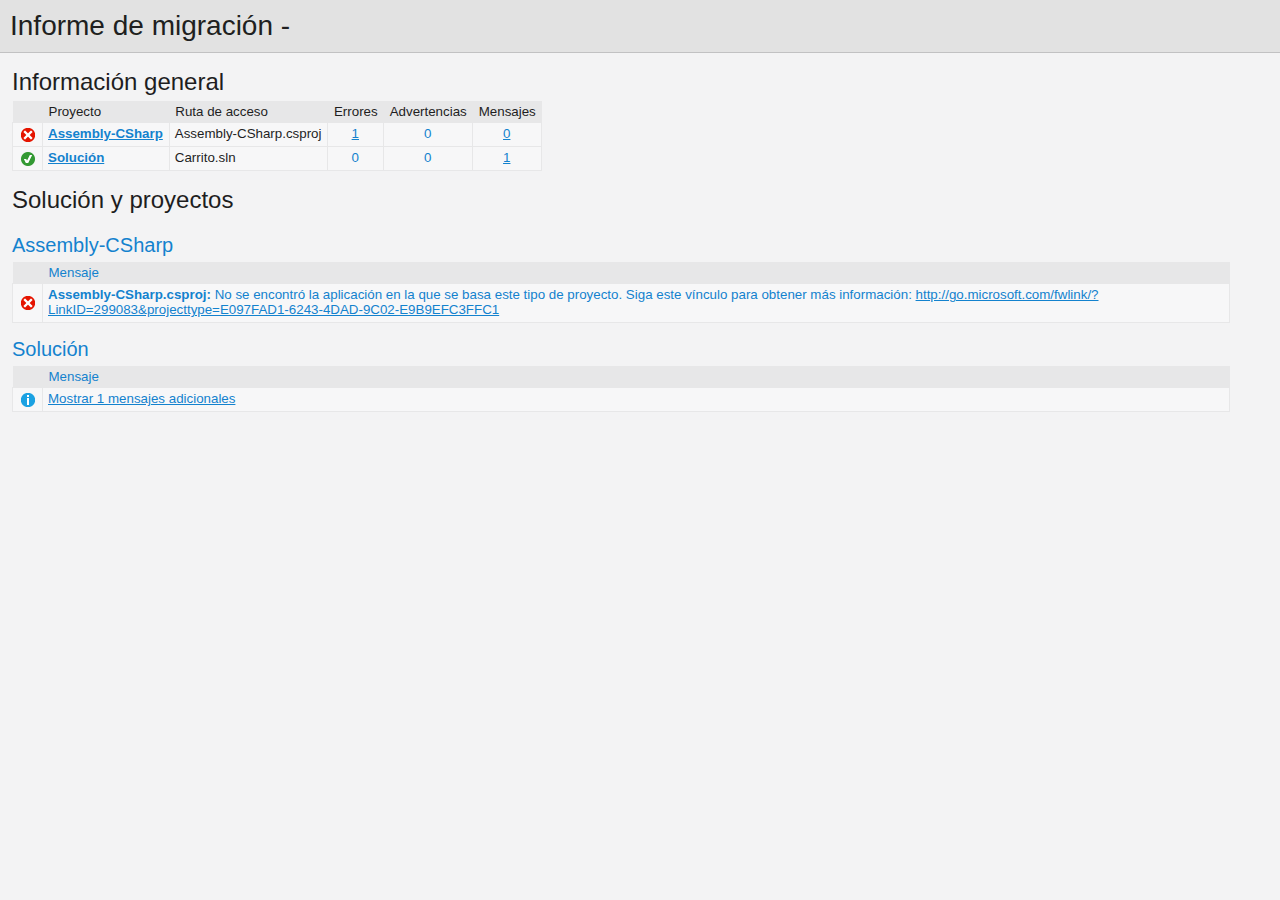
<file: 02-Carrito/UpgradeLog.htm>
﻿<!DOCTYPE html>
<!-- saved from url=(0014)about:internet -->
 <html xmlns:msxsl="urn:schemas-microsoft-com:xslt"><head><meta content="en-us" http-equiv="Content-Language" /><meta content="text/html; charset=utf-16" http-equiv="Content-Type" /><title _locID="ConversionReport0">
          Informe de migración
        </title><style> 
                    /* Body style, for the entire document */
                    body
                    {
                        background: #F3F3F4;
                        color: #1E1E1F;
                        font-family: "Segoe UI", Tahoma, Geneva, Verdana, sans-serif;
                        padding: 0;
                        margin: 0;
                    }

                    /* Header1 style, used for the main title */
                    h1
                    {
                        padding: 10px 0px 10px 10px;
                        font-size: 21pt;
                        background-color: #E2E2E2;
                        border-bottom: 1px #C1C1C2 solid; 
                        color: #201F20;
                        margin: 0;
                        font-weight: normal;
                    }

                    /* Header2 style, used for "Overview" and other sections */
                    h2
                    {
                        font-size: 18pt;
                        font-weight: normal;
                        padding: 15px 0 5px 0;
                        margin: 0;
                    }

                    /* Header3 style, used for sub-sections, such as project name */
                    h3
                    {
                        font-weight: normal;
                        font-size: 15pt;
                        margin: 0;
                        padding: 15px 0 5px 0;
                        background-color: transparent;
                    }

                    /* Color all hyperlinks one color */
                    a
                    {
                        color: #1382CE;
                    }

                    /* Table styles */ 
                    table
                    {
                        border-spacing: 0 0;
                        border-collapse: collapse;
                        font-size: 10pt;
                    }

                    table th
                    {
                        background: #E7E7E8;
                        text-align: left;
                        text-decoration: none;
                        font-weight: normal;
                        padding: 3px 6px 3px 6px;
                    }

                    table td
                    {
                        vertical-align: top;
                        padding: 3px 6px 5px 5px;
                        margin: 0px;
                        border: 1px solid #E7E7E8;
                        background: #F7F7F8;
                    }

                    /* Local link is a style for hyperlinks that link to file:/// content, there are lots so color them as 'normal' text until the user mouse overs */
                    .localLink
                    {
                        color: #1E1E1F;
                        background: #EEEEED;
                        text-decoration: none;
                    }

                    .localLink:hover
                    {
                        color: #1382CE;
                        background: #FFFF99;
                        text-decoration: none;
                    }

                    /* Center text, used in the over views cells that contain message level counts */ 
                    .textCentered
                    {
                        text-align: center;
                    }

                    /* The message cells in message tables should take up all avaliable space */
                    .messageCell
                    {
                        width: 100%;
                    }

                    /* Padding around the content after the h1 */ 
                    #content 
                    {
	                    padding: 0px 12px 12px 12px; 
                    }

                    /* The overview table expands to width, with a max width of 97% */ 
                    #overview table
                    {
                        width: auto;
                        max-width: 75%; 
                    }

                    /* The messages tables are always 97% width */
                    #messages table
                    {
                        width: 97%;
                    }

                    /* All Icons */
                    .IconSuccessEncoded, .IconInfoEncoded, .IconWarningEncoded, .IconErrorEncoded
                    {
                        min-width:18px;
                        min-height:18px; 
                        background-repeat:no-repeat;
                        background-position:center;
                    }

                    /* Success icon encoded */
                    .IconSuccessEncoded
                    {
                        /* Note: Do not delete the comment below. It is used to verify the correctness of the encoded image resource below before the product is released */
                        /* [---XsltValidateInternal-Base64EncodedImage:IconSuccess#Begin#background-image: url(data:image/png;base64,#Separator#);#End#] */
                        background-image: url([data-uri]);
                    }

                    /* Information icon encoded */
                    .IconInfoEncoded
                    {
                        /* Note: Do not delete the comment below. It is used to verify the correctness of the encoded image resource below before the product is released */
                        /* [---XsltValidateInternal-Base64EncodedImage:IconInformation#Begin#background-image: url(data:image/png;base64,#Separator#);#End#] */
                        background-image: url([data-uri]);
                    }

                    /* Warning icon encoded */
                    .IconWarningEncoded
                    {
                        /* Note: Do not delete the comment below. It is used to verify the correctness of the encoded image resource below before the product is released */
                        /* [---XsltValidateInternal-Base64EncodedImage:IconWarning#Begin#background-image: url(data:image/png;base64,#Separator#);#End#] */
                        background-image: url([data-uri]);
                    }

                    /* Error icon encoded */
                    .IconErrorEncoded
                    {
                        /* Note: Do not delete the comment below. It is used to verify the correctness of the encoded image resource below before the product is released */
                        /* [---XsltValidateInternal-Base64EncodedImage:IconError#Begin#background-image: url(data:image/png;base64,#Separator#);#End#] */
                        background-image: url([data-uri]);
                    }
                 </style><script type="text/javascript" language="javascript"> 
          
            // Startup 
            // Hook up the the loaded event for the document/window, to linkify the document content
            var startupFunction = function() { linkifyElement("messages"); };
            
            if(window.attachEvent)
            {
              window.attachEvent('onload', startupFunction);
            }
            else if (window.addEventListener) 
            {
              window.addEventListener('load', startupFunction, false);
            }
            else 
            {
              document.addEventListener('load', startupFunction, false);
            } 
            
            // Toggles the visibility of table rows with the specified name 
            function toggleTableRowsByName(name)
            {
               var allRows = document.getElementsByTagName('tr');
               for (i=0; i < allRows.length; i++)
               {
                  var currentName = allRows[i].getAttribute('name');
                  if(!!currentName && currentName.indexOf(name) == 0)
                  {
                      var isVisible = allRows[i].style.display == ''; 
                      isVisible ? allRows[i].style.display = 'none' : allRows[i].style.display = '';
                  }
               }
            }
            
            function scrollToFirstVisibleRow(name) 
            {
               var allRows = document.getElementsByTagName('tr');
               for (i=0; i < allRows.length; i++)
               {
                  var currentName = allRows[i].getAttribute('name');
                  var isVisible = allRows[i].style.display == ''; 
                  if(!!currentName && currentName.indexOf(name) == 0 && isVisible)
                  {
                     allRows[i].scrollIntoView(true); 
                     return true; 
                  }
               }
               
               return false;
            }
            
            // Linkifies the specified text content, replaces candidate links with html links 
            function linkify(text)
            {
                 if(!text || 0 === text.length)
                 {
                     return text; 
                 }

                 // Find http, https and ftp links and replace them with hyper links 
                 var urlLink = /(http|https|ftp)\:\/\/[a-zA-Z0-9\-\.]+(:[a-zA-Z0-9]*)?\/?([a-zA-Z0-9\-\._\?\,\/\\\+&%\$#\=~;\{\}])*/gi;
                 
                 return text.replace(urlLink, '<a href="$&">$&</a>') ;
            }
            
            // Linkifies the specified element by ID
            function linkifyElement(id)
            {
                var element = document.getElementById(id);
                if(!!element)
                {
                  element.innerHTML = linkify(element.innerHTML); 
                }
            }
            
            function ToggleMessageVisibility(projectName)
            {
              if(!projectName || 0 === projectName.length)
              {
                return; 
              }
              
              toggleTableRowsByName("MessageRowClass" + projectName);
              toggleTableRowsByName('MessageRowHeaderShow' + projectName);
              toggleTableRowsByName('MessageRowHeaderHide' + projectName); 
            }
            
            function ScrollToFirstVisibleMessage(projectName)
            {
              if(!projectName || 0 === projectName.length)
              {
                return; 
              }
              
              // First try the 'Show messages' row
              if(!scrollToFirstVisibleRow('MessageRowHeaderShow' + projectName))
              {
                // Failed to find a visible row for 'Show messages', try an actual message row 
                scrollToFirstVisibleRow('MessageRowClass' + projectName); 
              }
            }
           </script></head><body><h1 _locID="ConversionReport">
          Informe de migración - </h1><div id="content"><h2 _locID="OverviewTitle">Información general</h2><div id="overview"><table><tr><th></th><th _locID="ProjectTableHeader">Proyecto</th><th _locID="PathTableHeader">Ruta de acceso</th><th _locID="ErrorsTableHeader">Errores</th><th _locID="WarningsTableHeader">Advertencias</th><th _locID="MessagesTableHeader">Mensajes</th></tr><tr><td class="IconErrorEncoded" /><td><strong><a href="#Assembly-CSharp">Assembly-CSharp</a></strong></td><td>Assembly-CSharp.csproj</td><td class="textCentered"><a href="#Assembly-CSharpError">1</a></td><td class="textCentered"><a>0</a></td><td class="textCentered"><a href="#">0</a></td></tr><tr><td class="IconSuccessEncoded" /><td><strong><a href="#Solution"><span _locID="OverviewSolutionSpan">Solución</span></a></strong></td><td>Carrito.sln</td><td class="textCentered"><a>0</a></td><td class="textCentered"><a>0</a></td><td class="textCentered"><a href="#" onclick="ScrollToFirstVisibleMessage('Solution'); return false;">1</a></td></tr></table></div><h2 _locID="SolutionAndProjectsTitle">Solución y proyectos</h2><div id="messages"><a name="Assembly-CSharp" /><h3>Assembly-CSharp</h3><table><tr id="Assembly-CSharpHeaderRow"><th></th><th class="messageCell" _locID="MessageTableHeader">Mensaje</th></tr><tr name="ErrorRowClassAssembly-CSharp"><td class="IconErrorEncoded"><a name="Assembly-CSharpError" /></td><td class="messageCell"><strong>Assembly-CSharp.csproj:
        </strong><span>No se encontró la aplicación en la que se basa este tipo de proyecto. Siga este vínculo para obtener más información: http://go.microsoft.com/fwlink/?LinkID=299083&amp;projecttype=E097FAD1-6243-4DAD-9C02-E9B9EFC3FFC1</span></td></tr></table><a name="Solution" /><h3 _locID="ProjectDisplayNameHeader">Solución</h3><table><tr id="SolutionHeaderRow"><th></th><th class="messageCell" _locID="MessageTableHeader">Mensaje</th></tr><tr name="MessageRowHeaderShowSolution"><td class="IconInfoEncoded" /><td class="messageCell"><a _locID="ShowAdditionalMessages" href="#" name="SolutionMessage" onclick="ToggleMessageVisibility('Solution'); return false;">
          Mostrar 1 mensajes adicionales
        </a></td></tr><tr name="MessageRowClassSolution" style="display: none"><td class="IconInfoEncoded"><a name="SolutionMessage" /></td><td class="messageCell"><strong>Carrito.sln:
        </strong><span>El archivo de soluciones no requiere migración.</span></td></tr><tr style="display: none" name="MessageRowHeaderHideSolution"><td class="IconInfoEncoded" /><td class="messageCell"><a _locID="HideAdditionalMessages" href="#" name="SolutionMessage" onclick="ToggleMessageVisibility('Solution'); return false;">
          Ocultar 1 mensajes adicionales
        </a></td></tr></table></div></div></body></html>
</file>
